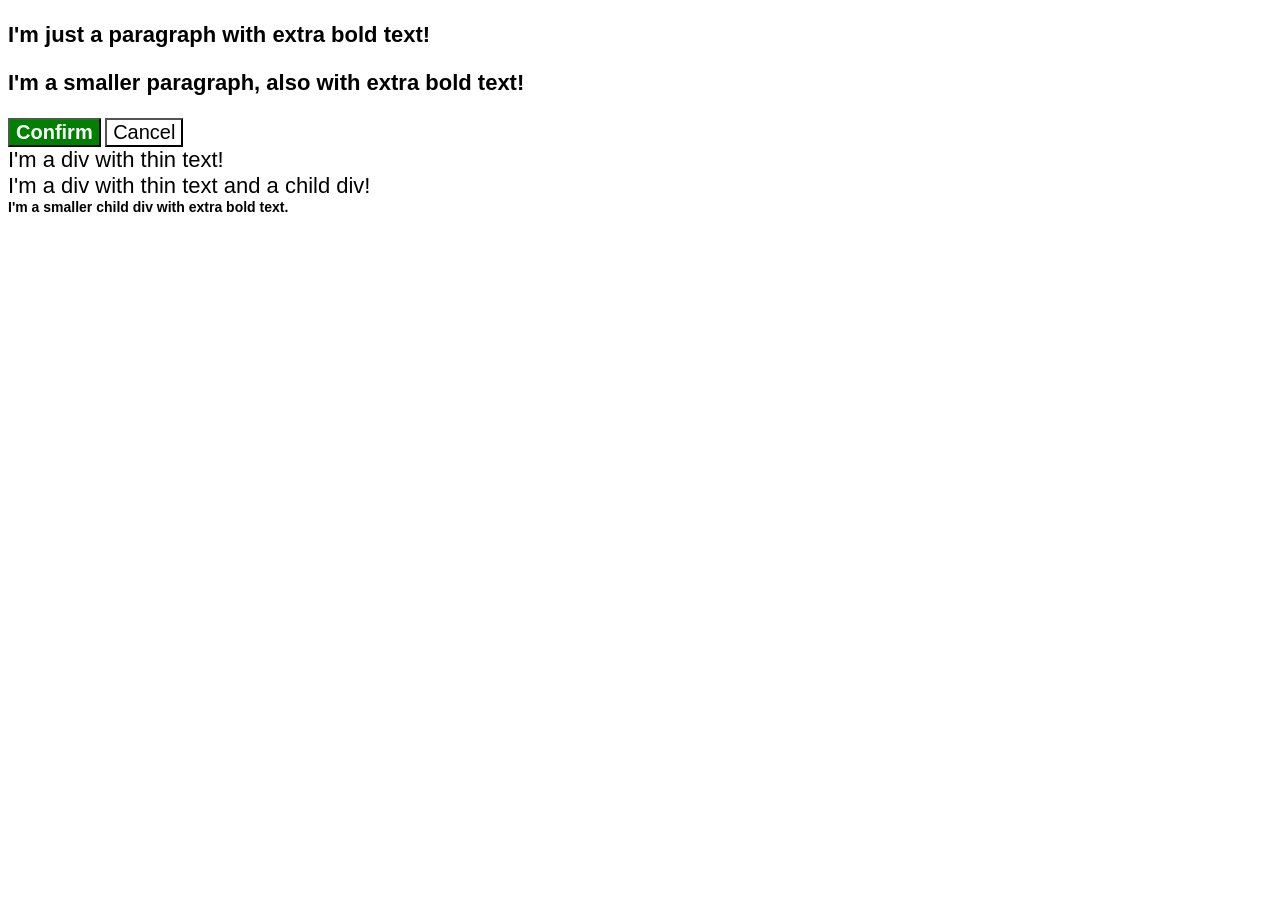
<file: foundations/cascade/01-cascade-fix/index.html>
<!doctype html>
<html lang="en">
  <head>
    <meta charset="UTF-8" />
    <meta http-equiv="X-UA-Compatible" content="IE=edge" />
    <meta name="viewport" content="width=device-width, initial-scale=1.0" />
    <title>Fix the Cascade</title>
    <link rel="stylesheet" href="style.css" />
  </head>
  <body>
    <p class="para">I'm just a paragraph with extra bold text!</p>
    <p class="para small-para">
      I'm a smaller paragraph, also with extra bold text!
    </p>

    <button id="confirm-button" class="button confirm">Confirm</button>
    <button id="cancel-button" class="button cancel">Cancel</button>

    <div class="text">I'm a div with thin text!</div>
    <div class="text">
      I'm a div with thin text and a child div!
      <div class="text child">
        I'm a smaller child div with extra bold text.
      </div>
    </div>
  </body>
</html>
</file>
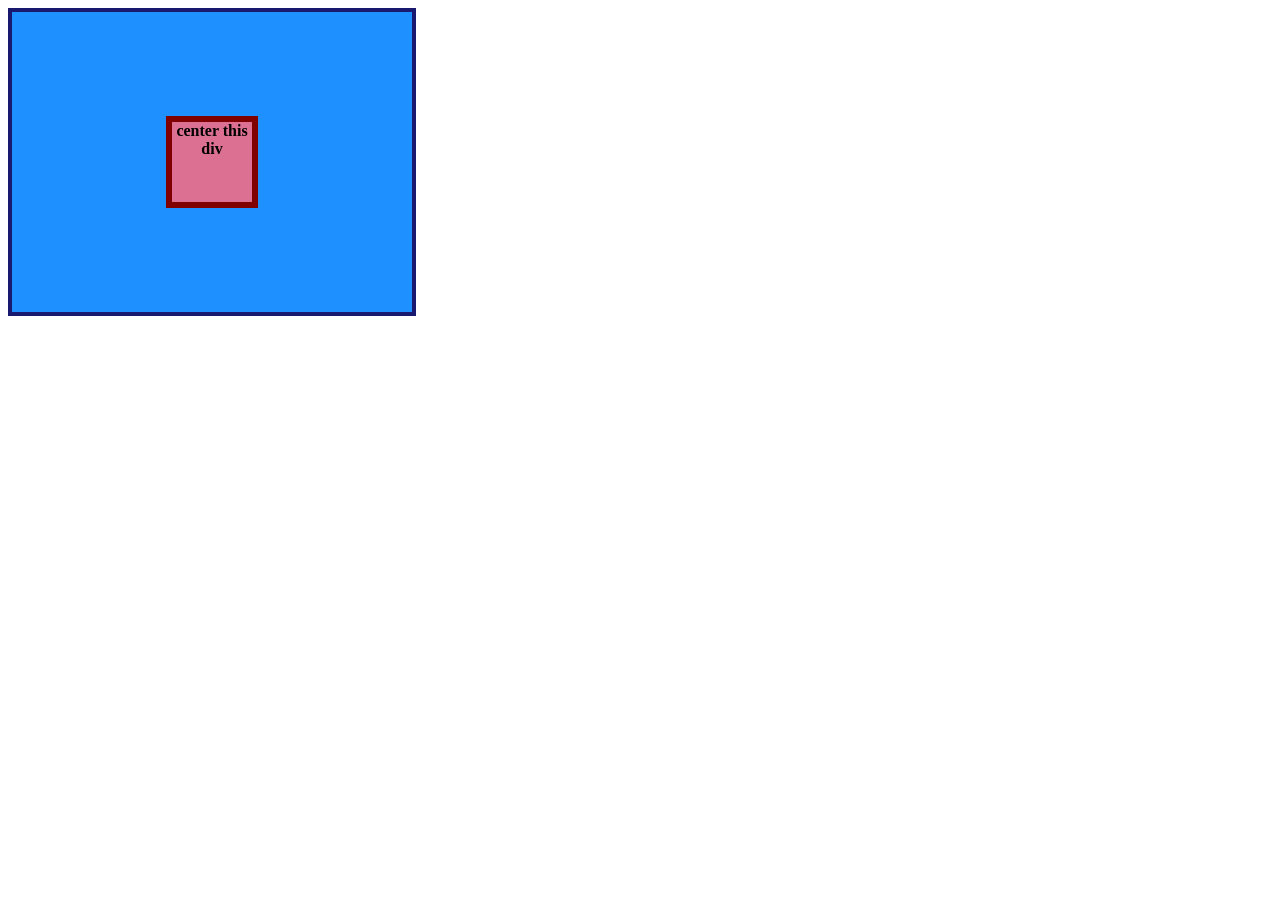
<file: foundations/flex/01-flex-center/index.html>
<!doctype html>
<html lang="en">
  <head>
    <meta charset="UTF-8" />
    <meta http-equiv="X-UA-Compatible" content="IE=edge" />
    <meta name="viewport" content="width=device-width, initial-scale=1.0" />
    <title>CENTER THIS DIV</title>
    <link rel="stylesheet" href="style.css" />
  </head>
  <body>
    <div class="container">
      <div class="box">center this div</div>
    </div>
  </body>
</html>
</file>
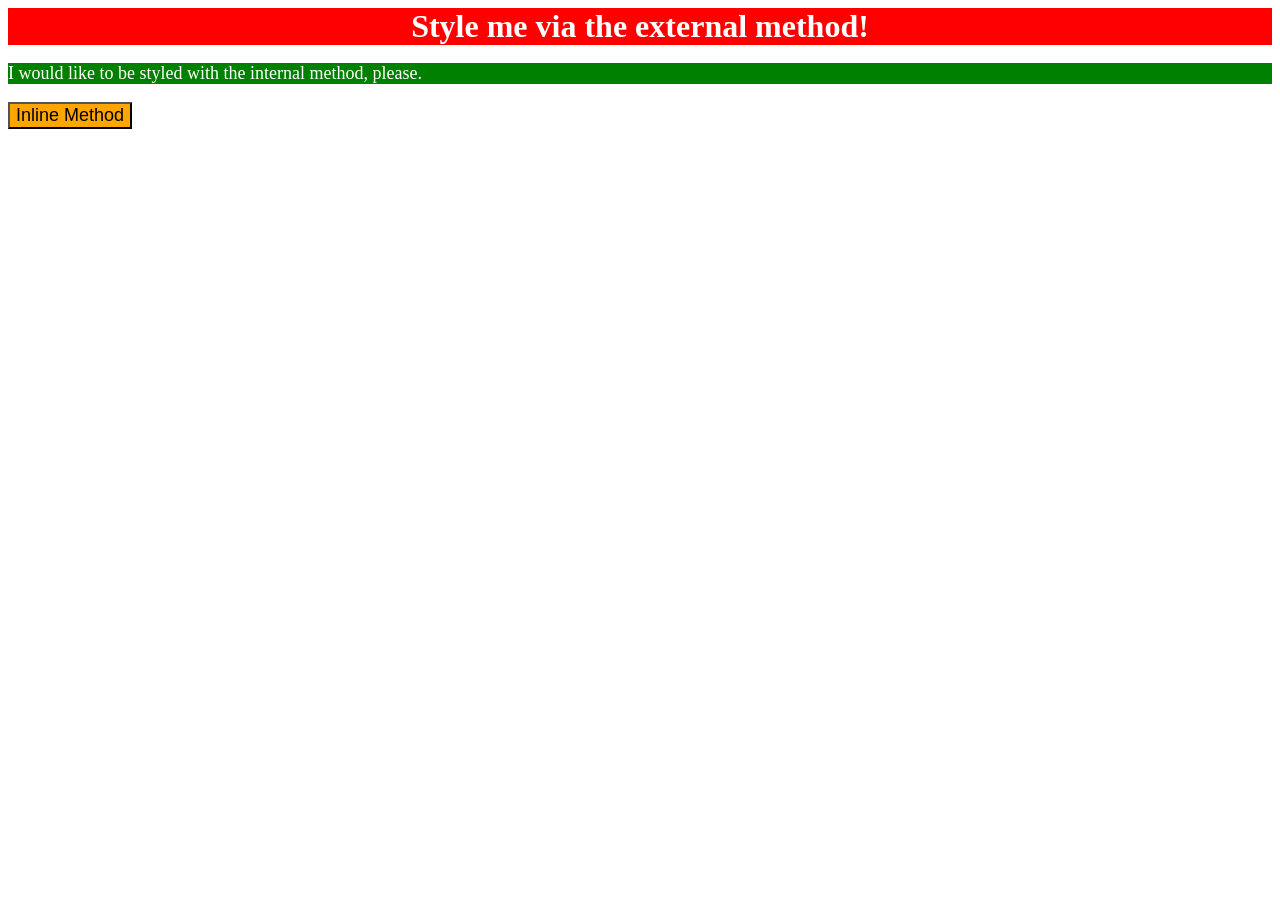
<file: foundations/intro-to-css/01-css-methods/index.html>
<!doctype html>
<html lang="en">
  <head>
    <meta charset="UTF-8" />
    <meta http-equiv="X-UA-Compatible" content="IE=edge" />
    <meta name="viewport" content="width=device-width, initial-scale=1.0" />
    <link rel="stylesheet" href="styles.css" />
    <title>Methods for Adding CSS</title>
  </head>
  <body>
    <div>Style me via the external method!</div>
    <style>
      p {
        background-color: green;
        color: white;
        font-size: 18px;
      }
    </style>
    <p>I would like to be styled with the internal method, please.</p>
    <button style="background-color: orange; font-size: 18px">
      Inline Method
    </button>
  </body>
</html>
</file>
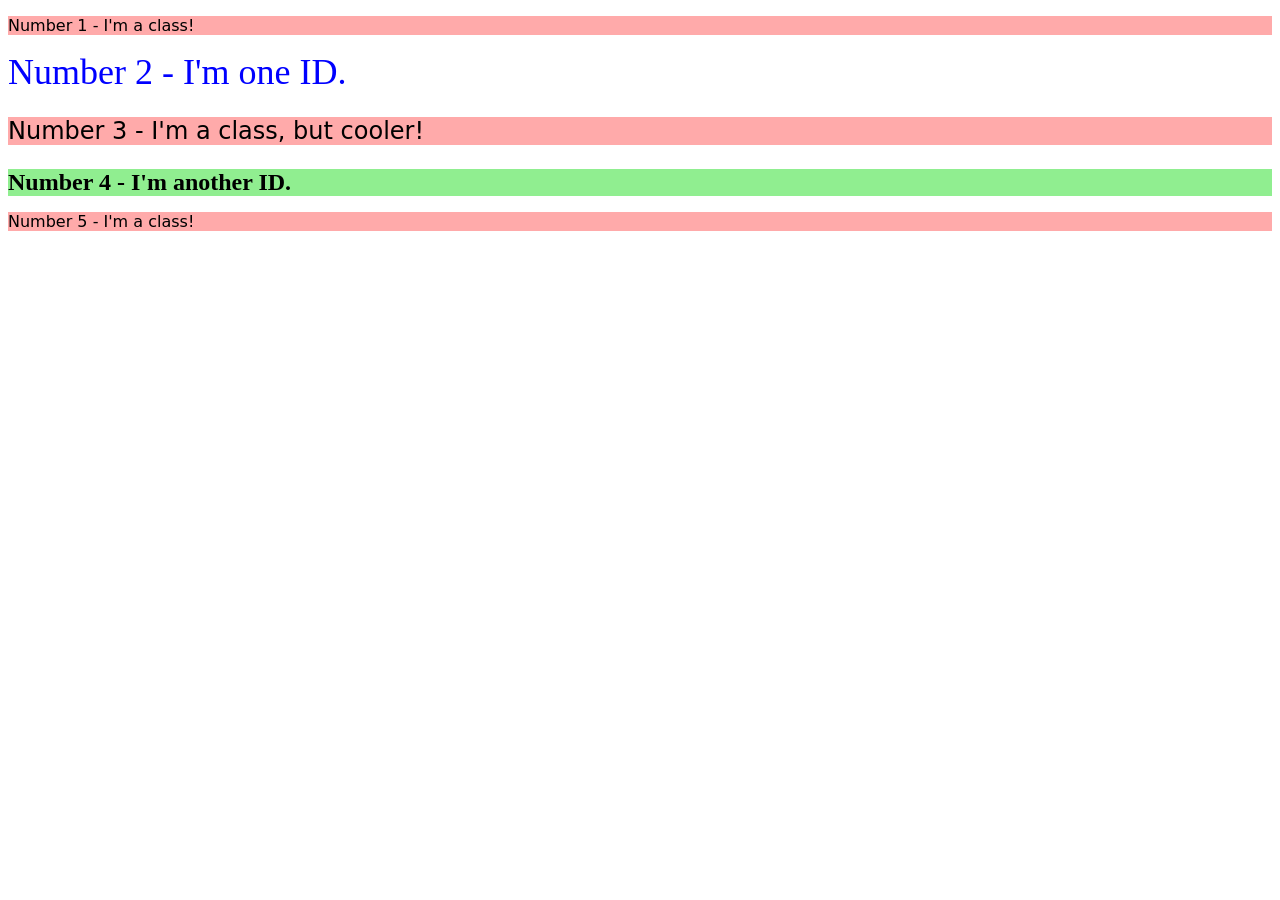
<file: foundations/intro-to-css/02-class-id-selectors/index.html>
<!doctype html>
<html lang="en">
  <head>
    <meta charset="UTF-8" />
    <meta http-equiv="X-UA-Compatible" content="IE=edge" />
    <meta name="viewport" content="width=device-width, initial-scale=1.0" />
    <title>Class and ID Selectors</title>
    <link rel="stylesheet" href="style.css" />
  </head>
  <body>
    <p class="text-red-pink">Number 1 - I'm a class!</p>
    <div id="two">Number 2 - I'm one ID.</div>
    <p class="text-red-pink gros">Number 3 - I'm a class, but cooler!</p>
    <div id="four">Number 4 - I'm another ID.</div>
    <p class="text-red-pink">Number 5 - I'm a class!</p>
  </body>
</html>
</file>
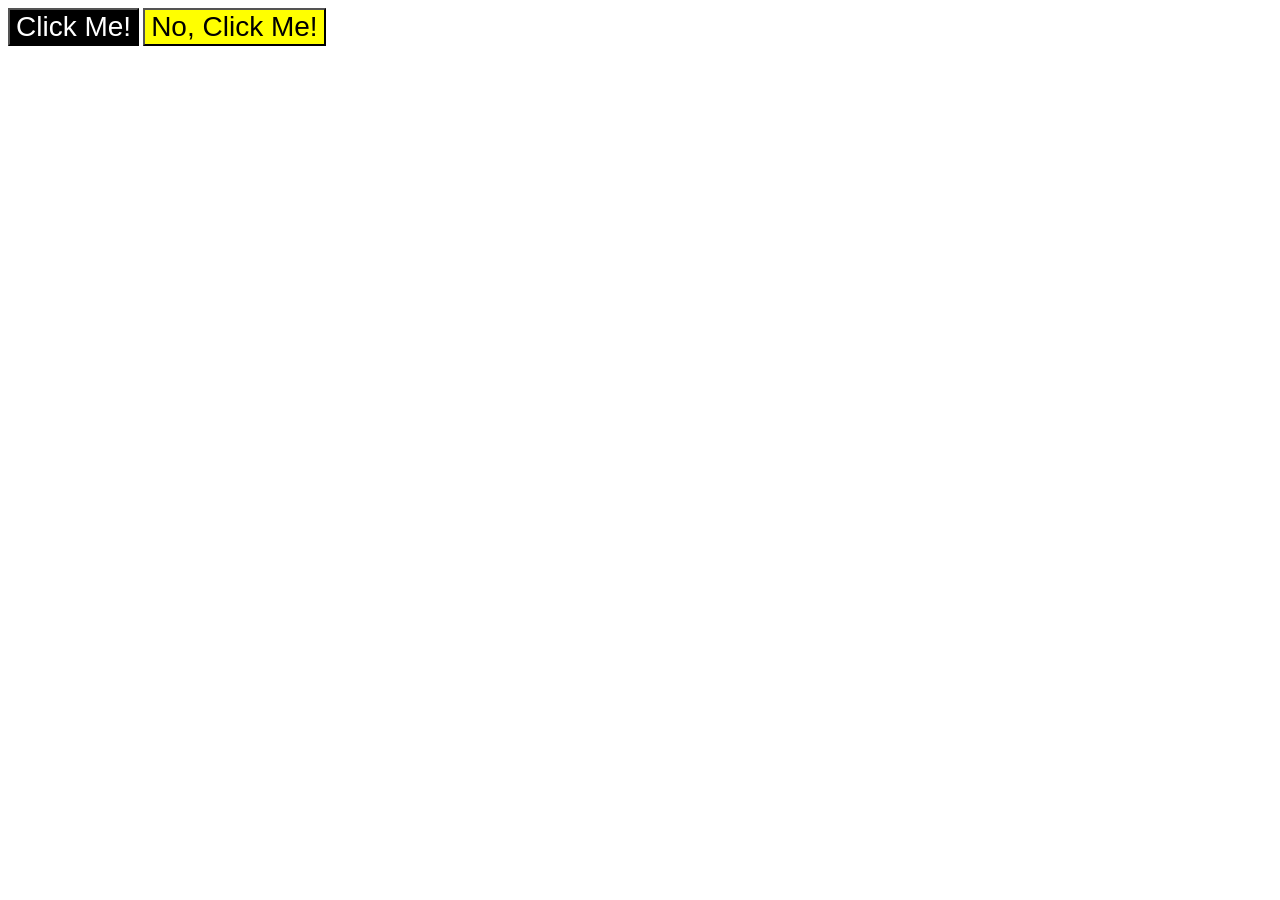
<file: foundations/intro-to-css/03-grouping-selectors/index.html>
<!doctype html>
<html lang="en">
  <head>
    <meta charset="UTF-8" />
    <meta http-equiv="X-UA-Compatible" content="IE=edge" />
    <meta name="viewport" content="width=device-width, initial-scale=1.0" />
    <title>Grouping Selectors</title>
    <link rel="stylesheet" href="style.css" />
  </head>
  <body>
    <button class="btn-one">Click Me!</button>
    <button class="btn-two">No, Click Me!</button>
  </body>
</html>
</file>
<file: foundations/cascade/01-cascade-fix/style.css>
body {
  font-family: Arial, Helvetica, sans-serif;
}

.para,
.small-para {
  color: hsl(0, 0%, 0%);
  font-weight: 800;
}

.small-para {
  font-size: 14px;
  font-weight: 800;
}

.para {
  font-size: 22px;
}

.button {
  background-color: rgb(255, 255, 255);
  color: rgb(0, 0, 0);
  font-size: 20px;
}

.confirm {
  background: green;
  color: white;
  font-weight: bold;
}

div.text {
  color: rgb(0, 0, 0);
  font-size: 22px;
  font-weight: 100;
}

div.child {
  color: rgb(0, 0, 0);
  font-weight: 800;
  font-size: 14px;
}
</file>
<file: foundations/flex/01-flex-center/style.css>
.container {
  background: dodgerblue;
  border: 4px solid midnightblue;
  width: 400px;
  height: 300px;

  display: flex;
  align-items: center;
  justify-content: center;
}

.box {
  background: palevioletred;
  font-weight: bold;
  text-align: center;
  border: 6px solid maroon;
  width: 80px;
  height: 80px;
}
</file>
<file: foundations/intro-to-css/01-css-methods/styles.css>
div {
  background-color: red;
  color: white;
  font-size: 32px;
  text-align: center;
  font-weight: bold;
}
</file>
<file: foundations/intro-to-css/02-class-id-selectors/style.css>
/* Add CSS Styling */
.text-red-pink {
  background-color: #ffaaaa;
  font-family: Verdana, "DejaVu Sans", sans-serif;
}

.gros {
  font-size: 24px;
}

#two {
  color: blue;
  font-size: 36px;
}

#four {
  background-color: #90ee90;
  font-size: 24px;
  font-weight: bold;
}
</file>
<file: foundations/intro-to-css/03-grouping-selectors/style.css>
/* Add CSS Styling */

.btn-one {
  background-color: black;
  color: white;
}

.btn-two {
  background-color: yellow;
}

.btn-one,
.btn-two {
  font-size: 28px;
  font-family: Helvetica, "Times New Roman", sans-serif;
}
</file>
